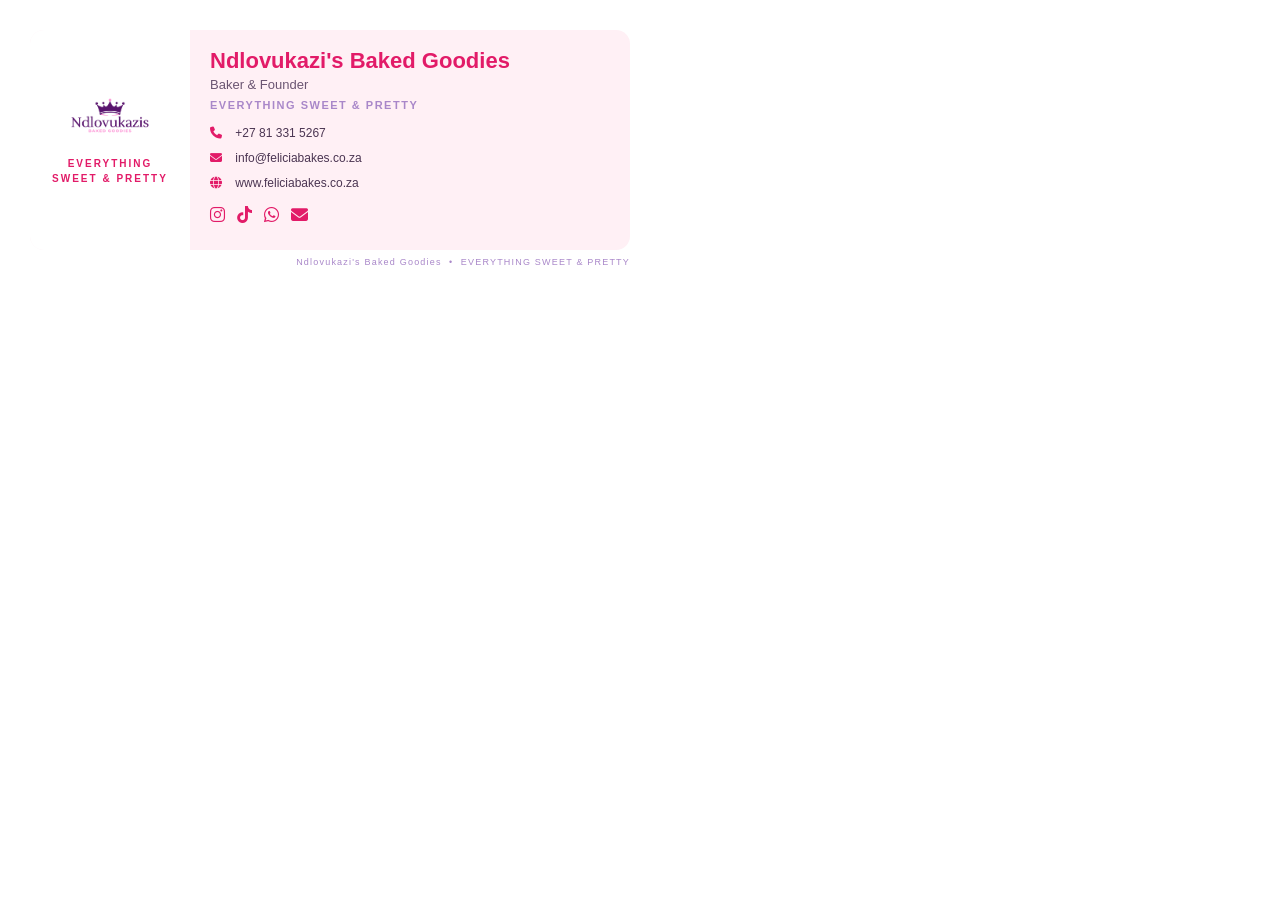
<file: template.html>
<!DOCTYPE html>
<html lang="en">
<head>
    <meta charset="UTF-8">
    <meta name="viewport" content="width=device-width, initial-scale=1.0">

    <title>Ndlovukazi's Baked Goodies Email Signature</title>

    <!-- Font Awesome -->
    <link
        rel="stylesheet"
        href="https://cdnjs.cloudflare.com/ajax/libs/font-awesome/6.5.2/css/all.min.css"
    >

    <style>
        body {
            margin: 0;
            padding: 30px;
            background: #ffffff;
            font-family: Arial, Helvetica, sans-serif;
        }

        .signature {
            width: 600px;
            max-width: 100%;
            display: flex;
            border-radius: 14px;
            overflow: hidden;
            background: #fff0f5;
            color: #4b3552;
        }

        /* LEFT BRAND PANEL */
        .signature-brand {
            width: 160px;
            min-height: 220px;
            background: #df73a5;
            display: flex;
            flex-direction: column;
            align-items: center;
            justify-content: center;
            text-align: center;
            padding: 20px 10px;
            box-sizing: border-box;
        }

        .signature-brand img {
            width: 90px;
            height: auto;
            display: block;
            margin-bottom: 20px;
        }

        .tagline-side {
            font-size: 10px;
            font-weight: bold;
            letter-spacing: 2px;
            line-height: 1.5;
            color: #ffffff;
            text-transform: uppercase;
        }

        /* RIGHT INFORMATION PANEL */
        .signature-info {
            flex: 1;
            padding: 18px 20px;
            box-sizing: border-box;
        }

        .signature-name {
            margin: 0 0 3px 0;
            font-size: 22px;
            font-weight: bold;
            color: #e21b68;
        }

        .signature-title {
            margin: 0 0 7px 0;
            font-size: 13px;
            color: #6b5572;
        }

        .signature-tagline {
            margin: 0 0 14px 0;
            font-size: 11px;
            font-weight: bold;
            letter-spacing: 1.5px;
            color: #a987c9;
        }

        .contact-row {
            margin-bottom: 8px;
            font-size: 12px;
            line-height: 1.4;
        }

        .contact-row i {
            width: 17px;
            margin-right: 5px;
            color: #e21b68;
        }

        .contact-row a {
            color: #4b3552;
            text-decoration: none;
        }

        /* SOCIAL ICONS */
        .social-icons {
            margin-top: 15px;
            display: flex;
            align-items: center;
            gap: 12px;
        }

        .social-icons a {
            color: #e21b68;
            text-decoration: none;
            font-size: 17px;
        }

        .social-icons a:hover {
            color: #a987c9;
        }

        /* BOTTOM BRAND LINE */
        .signature-footer {
            width: 600px;
            max-width: 100%;
            text-align: right;
            padding-top: 7px;
            font-size: 9px;
            letter-spacing: 1.2px;
            color: #a987c9;
        }

        .signature-brand {
    width: 160px;
    min-height: 220px;
    background: #ffffff;
    display: flex;
    flex-direction: column;
    align-items: center;
    justify-content: center;
    text-align: center;
    padding: 20px 10px;
    box-sizing: border-box;
}

.tagline-side {
    font-size: 10px;
    font-weight: bold;
    letter-spacing: 2px;
    line-height: 1.5;
    color: #e21b68;
    text-transform: uppercase;
}

        @media (max-width: 600px) {
            .signature {
                flex-direction: column;
            }

            .signature-brand {
                width: 100%;
                min-height: 130px;
            }

            .signature-brand img {
                width: 70px;
                margin-bottom: 10px;
            }

            .signature-info {
                width: 100%;
            }

            .signature-footer {
                width: 100%;
            }
        }

        
    </style>
</head>

<body>

    <div class="signature">

        <!-- LEFT BRANDING -->
        <div class="signature-brand">

            <img
                src="images/ndlovukazis-baked-goodies-logo.png"
                alt="Ndlovukazi's Baked Goodies"
            >

            <div class="tagline-side">
                Everything<br>
                Sweet &amp; Pretty
            </div>

        </div>


        <!-- CONTACT INFORMATION -->
        <div class="signature-info">

            <div class="signature-name">
                Ndlovukazi's Baked Goodies
            </div>

            <div class="signature-title">
                Baker &amp; Founder
            </div>

            <div class="signature-tagline">
                EVERYTHING SWEET &amp; PRETTY
            </div>


            <!-- PHONE -->
            <div class="contact-row">
                <i class="fa-solid fa-phone"></i>

                <a href="tel:+27813315267">
                    +27 81 331 5267
                </a>
            </div>


            <!-- EMAIL -->
            <div class="contact-row">
                <i class="fa-solid fa-envelope"></i>

                <a href="mailto:info@feliciabakes.co.za">
                    info@feliciabakes.co.za
                </a>
            </div>


            <!-- WEBSITE -->
            <div class="contact-row">
                <i class="fa-solid fa-globe"></i>

                <a href="https://vinoliamoekwa.github.io/ndlovukazis-baked-goodies" target="_blank">
                    www.feliciabakes.co.za
                </a>
            </div>


            <!-- SOCIAL MEDIA -->
            <div class="social-icons">

                <!-- Instagram -->
                <a
                    href="https://www.instagram.com/felicia__bakes/"
                    target="_blank"
                    aria-label="Instagram"
                >
                    <i class="fab fa-instagram"></i>
                </a>


                <!-- TikTok -->
                <a
                    href="https://www.tiktok.com/@felicia.bakes"
                    target="_blank"
                    aria-label="TikTok"
                >
                    <i class="fab fa-tiktok"></i>
                </a>


                <!-- WhatsApp -->
                <a
                    href="https://wa.me/27813315267"
                    target="_blank"
                    aria-label="WhatsApp"
                >
                    <i class="fab fa-whatsapp"></i>
                </a>


                <!-- Email -->
                <a
                    href="mailto:info@feliciabakes.co.za"
                    aria-label="Email"
                >
                    <i class="fa-solid fa-envelope"></i>
                </a>

            </div>

        </div>

    </div>


    <!-- FOOTER -->
    <div class="signature-footer">
        Ndlovukazi's Baked Goodies &nbsp;•&nbsp; EVERYTHING SWEET &amp; PRETTY
    </div>

</body>
</html>
</file>
